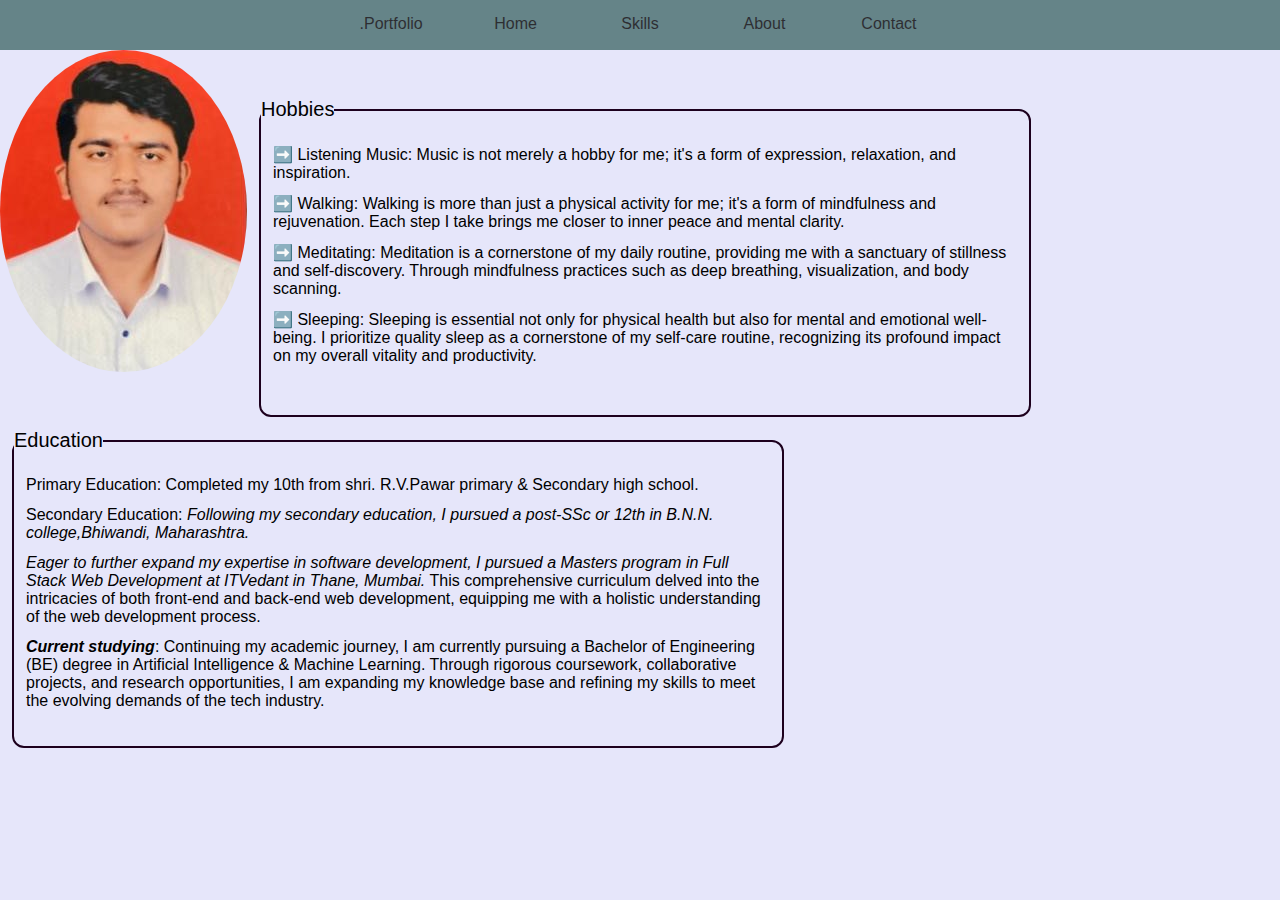
<file: about.html>
<!DOCTYPE html>
<html lang="en">
<head>
    <meta charset="UTF-8">
    <meta name="viewport" content="width=device-width, initial-scale=1.0">
    <link rel="stylesheet" href="style.css">
    <title>about me</title>
</head>
<body>
    <nav class="navbar">
        <ul>
            <li>.Portfolio</li>
            <a href="index.html"><li>Home</a></li>
            <a href="skills.html"><li>Skills</a></li>
            <a href="about.html"><li>About</a></li>
            <a href="contact.html"><li>Contact</a></li>
            
            
        </ul>
    </nav>
    <div class="profile-photo ">
        
        <img src="images/profile photo.jpg" alt="images/profile photo.jpg" class="profile-photo ">
        
        

    </div>
    <br><br>
    <div>

        
    
    
    <fieldset class="container">
        <legend>Hobbies</legend>
        <div class="info">
            <p>➡️ Listening Music: Music is not merely a hobby for me; it's a form of expression, relaxation, and inspiration.</p>
            
            <p>➡️ Walking: Walking is more than just a physical activity for me; it's a form of mindfulness and rejuvenation. Each step I take brings me closer to inner peace and mental clarity. </p>
            <p>➡️ Meditating: Meditation is a cornerstone of my daily routine, providing me with a sanctuary of stillness and self-discovery. Through mindfulness practices such as deep breathing, visualization, and body scanning.</p>
            <p>➡️ Sleeping: Sleeping is essential not only for physical health but also for mental and emotional well-being. I prioritize quality sleep as a cornerstone of my self-care routine, recognizing its profound impact on my overall vitality and productivity.</p>

            
                
            
        </div>
    </fieldset>
    <fieldset class="container">
        <legend>Education</legend>
        <div class="info">
        <p> Primary Education: Completed my 10th from shri. R.V.Pawar primary & Secondary high school.</p>
        <p>  Secondary Education: <i>Following my secondary education, I pursued a post-SSc or 12th in B.N.N. college,Bhiwandi, Maharashtra.</i></p>
        <p>  <i>Eager to further expand my expertise in software development, I pursued a Masters program in Full Stack Web Development at ITVedant in Thane, Mumbai.</i> This comprehensive curriculum delved into the intricacies of both front-end and back-end web development, equipping me with a holistic understanding of the web development process.</p>
        <p>  <i><b>Current studying</b></i>: Continuing my academic journey, I am currently pursuing a Bachelor of Engineering (BE) degree in  Artificial Intelligence & Machine Learning. Through rigorous coursework, collaborative projects, and research opportunities, I am expanding my knowledge base and refining my skills to meet the evolving demands of the tech industry.</p>
    </div>  
    
</fieldset>

    
    
</div>
</body>
</html>
</file>
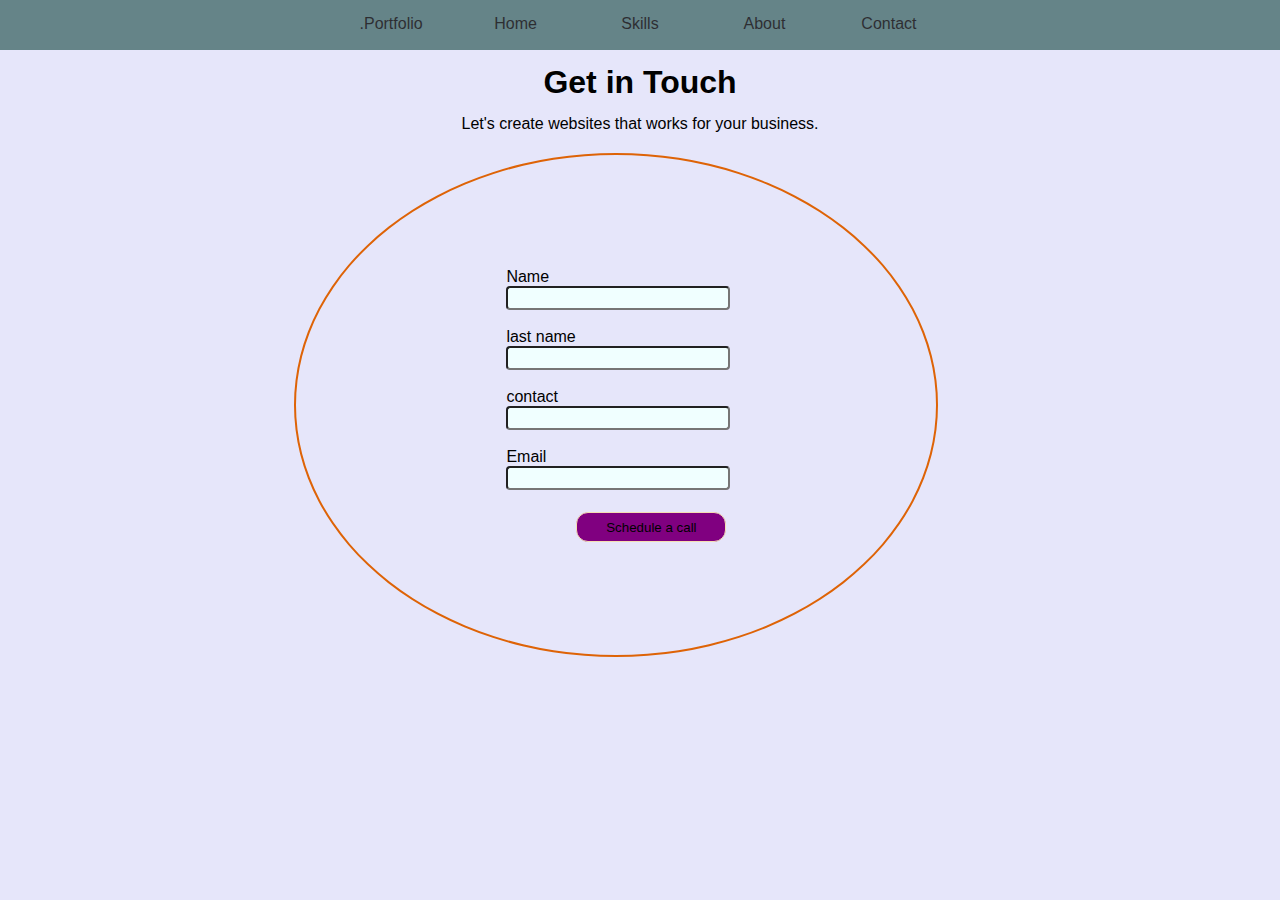
<file: contact.html>
<!DOCTYPE html>
<html lang="en">
<head>
    <meta charset="UTF-8">
    <meta name="viewport" content="width=device-width, initial-scale=1.0">
    <link rel="stylesheet" href="style.css">
    <title>contact me</title>
</head>
<body>
    <nav class="navbar">
        <ul>
            <li>.Portfolio</li>
            <a href="index.html"><li>Home</a></li>
            <a href="skills.html"><li>Skills</a></li>
            <a href="about.html"><li>About</a></li>
            <a href="contact.html"><li>Contact</a></li>
            
            

            
        </ul>
    </nav>
    <h1 class="heading">Get in Touch</h1>
    <p class="tag-line">Let's create websites that works for your business.</p>
<div class="content">

    <form action="post">
        
        <label for="name">Name</label><br>
        <input type="text"><br><br>

        <label for="lastname">last name</label><br>
        <input type="text"><br><br>
         <label for="lastname">contact</label><br>
        <input type="text"><br><br>
         <label for="email">Email</label><br>
        <input type="email">
        <br><br>
        <button class="repoButton">Schedule a call</button>
    </form>
</div>
</body>
</html>
</file>
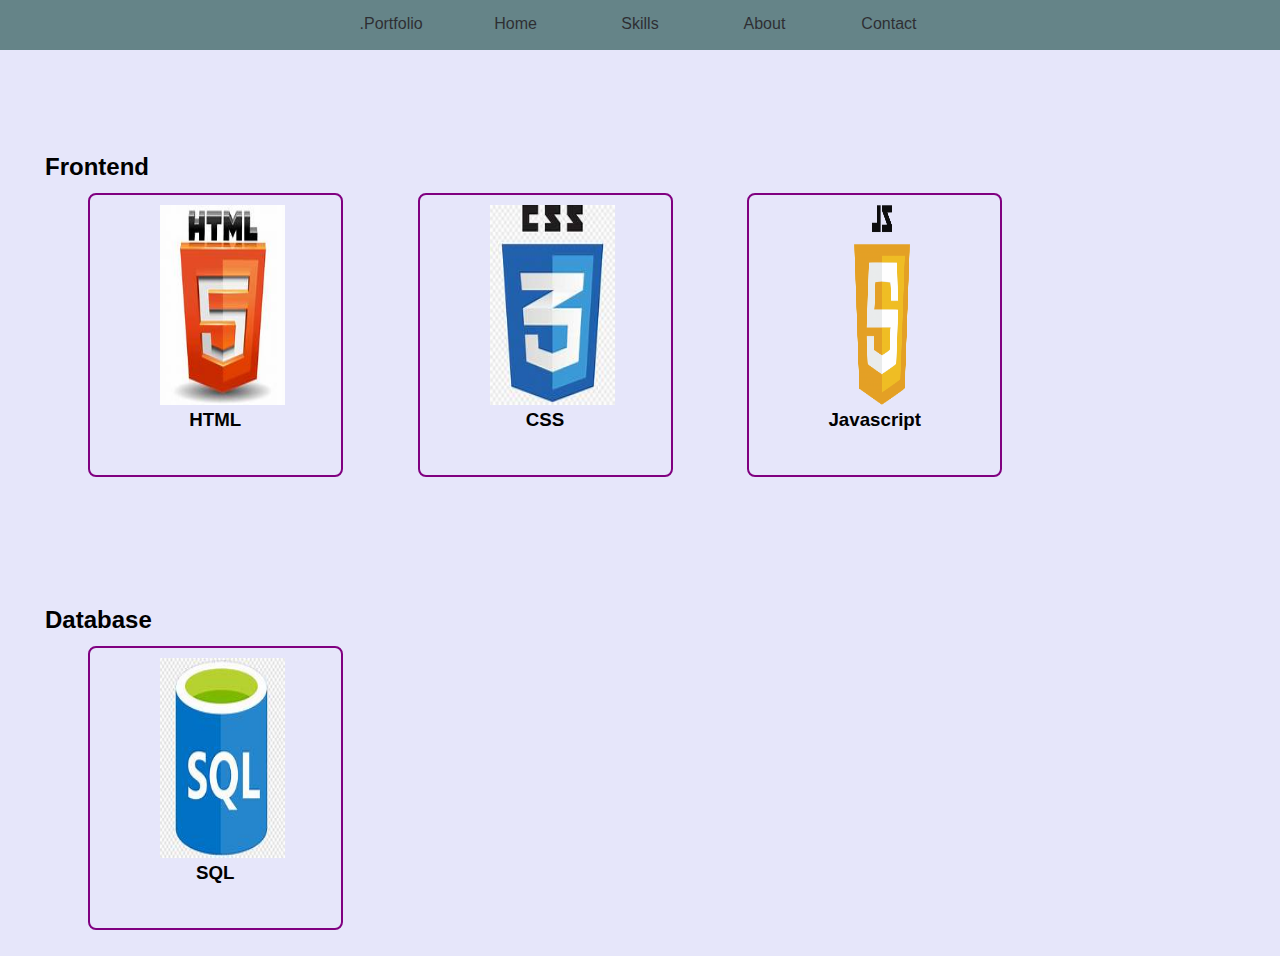
<file: skills.html>
<!DOCTYPE html>
<html lang="en">
<head>
    <meta charset="UTF-8">
    <meta name="viewport" content="width=device-width, initial-scale=1.0">
    <link rel="stylesheet" href="style.css">
    <title>Skills</title>
</head>
<body>
    <nav class="navbar">
        <ul>
            <li>.Portfolio</li>
            <a href="index.html"><li>Home</a></li>
            <a href="skills.html"><li>Skills</a></li>
            <a href="about.html"><li>About</a></li>
            <a href="contact.html"><li>Contact</a></li>

        

        </ul>
        
    </nav>

    <div class="skills">
        <h2 class="left">Frontend</h2>
        <div class="images">
            <img src="images/html.jpeg" alt="" srcset="">
            <h3 class="center">HTML</h3>
            
        </div>
        <div class="images">
            <img src="images/css.jpeg" alt="" srcset="">
            <h3 class="center">CSS</h3>
            
        </div>
        <div class="images">
            <img src="images/js.png" alt="" srcset="">
            <h3 class="center">Javascript</h3>
            
        </div>
        <!-- <div class="images">
            <img src="" alt="" srcset="">
        </div> -->
    </div>

    
    </div>
 
    </div>
   
    <div class="skills">
        <h2 class="left">Database</h2>
        <div class="images">
            <img src="images/sql.jpeg" alt="" srcset="">
            <h3 class="center">SQL</h3>
            
        </div>
       
    </div>
</body>
</html>
</file>
<file: style.css>
*{
    padding: 0;
    margin: 0;
    color: rgb(0, 0, 0);
    font-family: sans-serif;
}

body{
    background-color: lavender;
    background-repeat: no-repeat;
    background-size: 100%;
    background-attachment: fixed;
    max-width: 100%;

}

.navbar{
    text-align: center;
    background-color:rgb(69,108,108);
    color: white;
    height: 50px;
    opacity: 0.8;
    width: 100%;
}

.navbar > ul> li{
    
    display: inline-block;
    width: 100px;
    padding: 15px 10px;
}

.navbar > ul> li:hover{
    cursor: pointer;
    color: rgb(193, 189, 189);
}
.intro{
    
    width: 100%;
    color: aliceblue;
    display: inline;
    display: flex;

}
a{
    text-decoration: none;
}
.intro > span {
    margin-top: 10%;
    margin-left: 30px;
}
.flex{
    display: inline-block;
    width: 40%;
    margin-top: 10%;
    margin-left: 10%;
    font-size: 25px;
    font-family: sans-serif;
}

.svg{
    width: 50%;
    float: right;
}

.svg > img{

    height: 500px;
    margin-left: 150px;
}

.margin{
    margin-top: 50px;
}

.padding{
    padding: 12px;
}

.downButton{
    width: 150px;
    height: 40px;
    border-radius: 12px;
    background-color: purple;
    color: wheat;
    font-size: 18px;
    font-family: sans-serif;
    border: 1px solid snow;
    margin-left: 4px;
    margin-top: 17px;
}
.downButton:hover{
    cursor: pointer;
    box-shadow: 4px 4px 2px rgb(3, 163, 237);
    background-color: rgb(3, 163, 237);
    
}
.b1{
    float: right;
}
.b1 > a> img{
    width: 20px;
    height: 50px;
    margin-left: 12px;
}

/* Skills section css */
.images{
    width: 20%;
    border: 2px solid purple;
    height: 280px;
    float: left;
    margin: 12px;
    border-radius: 8px;
    margin-left: 5%;
}

/* .middle{
    margin-left: 150px;
} */

.images:hover{
    cursor: pointer;
    box-shadow: 5px 5px 20px rgb(3, 163, 237);

    
}
.images > img {

    margin-top: 10px;
    width: 50%;
    margin-left: 70px;
    height: 200px;
}

.center{
    text-align: center;
}


.skills{
    margin-top: 103px;
    margin-left: 25px;
    height: 350px;
    
}
.left{
    
    margin-left: 20px;
    
}

.repoButton{
    border: 1px solid wheat;
    width: 150px;
    background-color: purple;
    margin-left: 70px;
    border-radius: 12px;
    height: 30px;
    margin-top: 4px;
}
.repoButton:hover{
    cursor: pointer;
    
    background-color: rgb(3, 163, 237);
}
img{
    fill: aliceblue;
}

ul > img{
    width: 20px;
    margin-left: 12px;
    margin-right: 2px;
    height: 50px;
    float: right;
}

/* about section css */
.container{
    width: 60%;
    border: 2px solid rgb(29, 0, 29);
    height: 315px;
    margin-top: 12px;
    float: left;
    border-radius: 12px;
    margin-left: 12px;
}
.container:hover{
    box-shadow: 5px 5px 20px rgb(3, 163, 237);

}
.profile-photo  {
    border-radius: 50%;
    
        float: left;
      
  }
  
legend{
    font-size: 20px;
}

.myimage{
    /* border: 1px solid purple; */
    height: 600px;
    width: 35%;
    display: flex;
    float: right;
    border-radius: 12spx;
    margin-right: 20px;
    margin-top: 24px;
}

.myimage > img{
    width: 100%;
    border-radius: 12px;
    height: 600px;
    max-width: 100%;
}
.myimage > img:hover{
    box-shadow: 5px 5px 20px rgb(3, 163, 237);
}

.info{
    padding: 12px;
    float: right 50%;
}
.info > p{
    margin-top: 12px;
    
        float: right 50%;
      
}

/* contact section css */
.content{
    margin-left: 23%;
    margin-right: 30px;
    margin-top: 20px;    
    width: 50%;
    display: flex;
    justify-content: center;
    align-items: center;
    height: 500px;
    border: 2px solid rgb(222, 99, 6);
    border-radius: 20px;
    border-radius: 50%;
}

form > input{
    background-color: azure;
    width: 100%;
    height: 20px;
    border-radius: 4px;
    font-family: sans-serif;
    color: black;
}

form > input:hover{
    /* background-color:rgb(178, 28, 178); */
    box-shadow: 5px 5px 20px rgb(3, 163, 237);
    /* color: white; */
}
.heading{
    text-align: center;
    margin-top: 14px;
}
.tag-line{
    text-align: center;
    margin-top: 14px;
}
</file>
